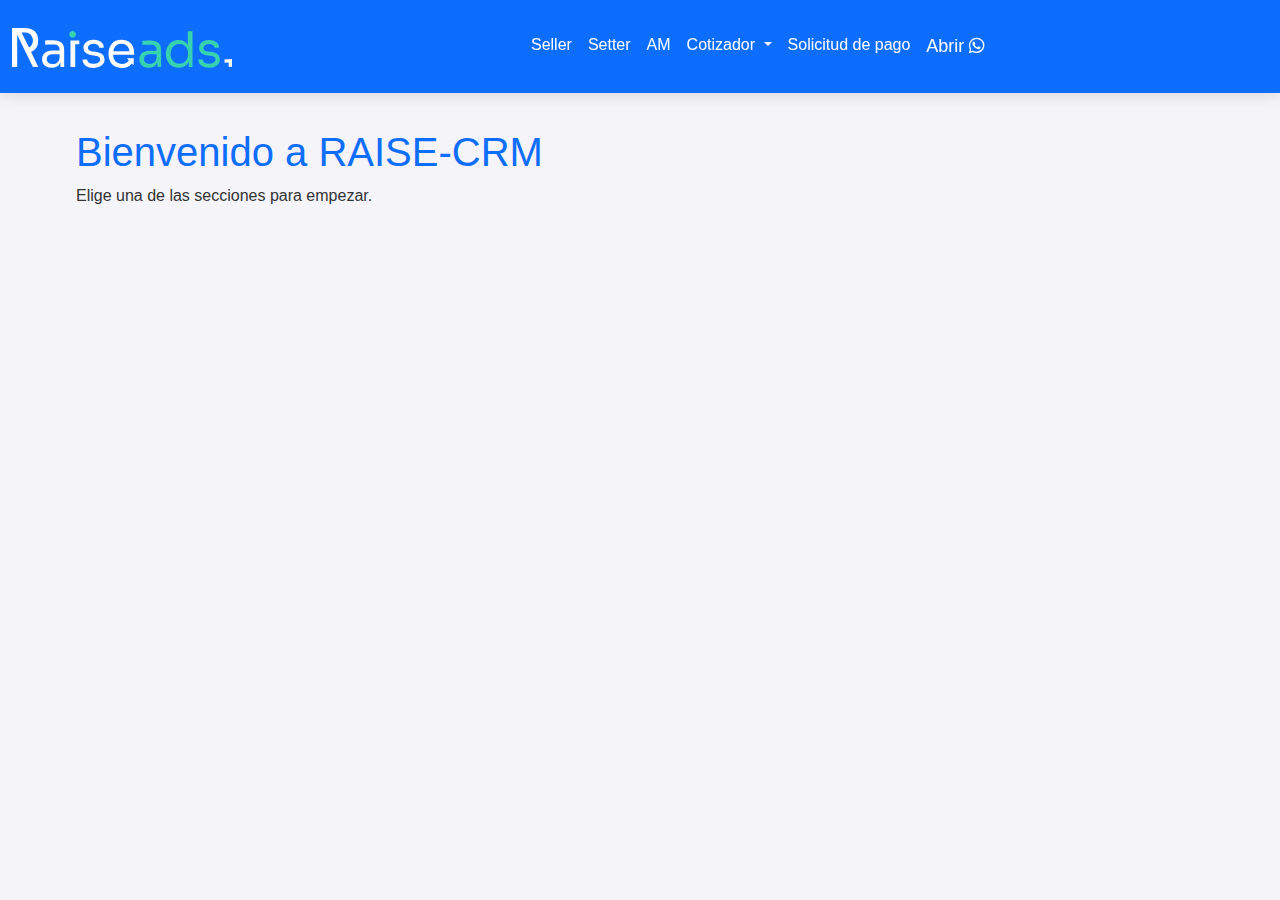
<file: index.html>
<!DOCTYPE html>
<html lang="en">
<head>
    <meta charset="UTF-8">
    <meta name="viewport" content="width=device-width, initial-scale=1.0">
    <title>RAISE-CRM - Inicio</title>
    <!-- Bootstrap CSS -->
    <link href="https://cdn.jsdelivr.net/npm/bootstrap@5.3.0/dist/css/bootstrap.min.css" rel="stylesheet">
    <!-- Custom CSS -->
    <link rel="stylesheet" href="css/styles.css">
    <!-- Font Awesome para íconos -->
<link rel="stylesheet" href="https://cdnjs.cloudflare.com/ajax/libs/font-awesome/6.0.0-beta3/css/all.min.css">

</head>
<body>
    <!-- Navbar -->
    <nav class="navbar navbar-expand-lg custom-navbar">
        <div class="container-fluid">
            <a class="navbar-brand" href="index.html">
                <img src="img/logo-raise-blanco.svg" alt="Logo" style="height: 40px;">
            </a>
            <button class="navbar-toggler" type="button" data-bs-toggle="collapse" data-bs-target="#navbarNav" aria-controls="navbarNav" aria-expanded="false" aria-label="Toggle navigation">
                <span class="navbar-toggler-icon"></span>
            </button>
            <div class="collapse navbar-collapse justify-content-center" id="navbarNav">
                <ul class="navbar-nav mx-auto">
                    <li class="nav-item">
                        <a class="nav-link" href="./seller-oline.html">Seller</a>
                    </li>
                    <li class="nav-item">
                        <a class="nav-link" href="setter.html">Setter</a>
                    </li>
                    <li class="nav-item">
                        <a class="nav-link" href="am.html">AM</a>
                    </li>
                    <li class="nav-item dropdown">
                        <a class="nav-link dropdown-toggle" href="#" id="navbarDropdown" role="button" data-bs-toggle="dropdown"
                            aria-expanded="false">
                            Cotizador
                        </a>
                        <ul class="dropdown-menu" aria-labelledby="navbarDropdown">
                            <li><a class="dropdown-item" href="cotizador-usd.html" target="_blank">Cotizador USD</a></li>
                            <li><a class="dropdown-item" href="cotizador-ars.html" target="_blank">Cotizador ARS</a></li>
                        </ul>
                    </li>
                    <li class="nav-item">
                        <a class="nav-link" href="https://docs.google.com/forms/d/e/1FAIpQLSczsDMCGzuBl6PhXysFM8Az-kLLvS1WmD-c1BkqGYBFFDIl_w/viewform" target="_blank">Solicitud de pago</a>
                    </li>
                    <li class="nav-item">
                        <a class="nav-link whatsapp-link" href="https://web.whatsapp.com" target="_blank">
                            Abrir <i class="fab fa-whatsapp"></i>
                        </a>
                    </li>
                </ul>
            </div>
        </div>
    </nav>

    <!-- Contenido Principal -->
    <div class="container mt-5">
        <h1>Bienvenido a RAISE-CRM</h1>
        <p>Elige una de las secciones para empezar.</p>
    </div>

    <!-- Bootstrap JS (incluye Popper.js para tooltips, etc.) -->
    <script src="https://cdn.jsdelivr.net/npm/bootstrap@5.3.0/dist/js/bootstrap.bundle.min.js"></script>
    <!-- Custom JS -->
   
</body>
</html>
</file>
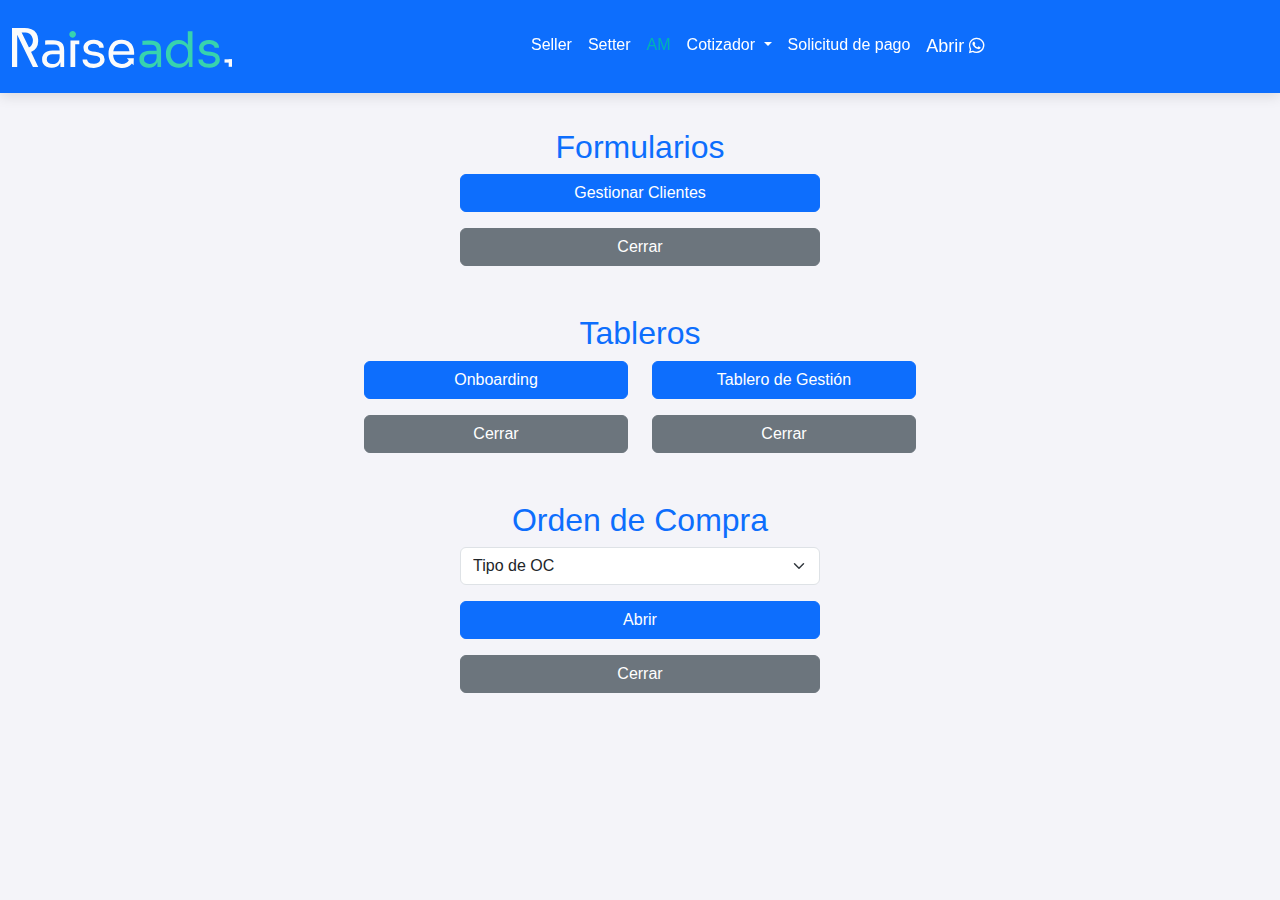
<file: am.html>
<!DOCTYPE html>
<html lang="en">

<head>
    <meta charset="UTF-8">
    <meta name="viewport" content="width=device-width, initial-scale=1.0">
    <title>RAISE-CRM - AM</title>
    <!-- Bootstrap CSS -->
    <link href="https://cdn.jsdelivr.net/npm/bootstrap@5.3.0/dist/css/bootstrap.min.css" rel="stylesheet">
    <!-- Custom CSS -->
    <link rel="stylesheet" href="css/styles.css">
    <!-- Font Awesome para íconos -->
    <link rel="stylesheet" href="https://cdnjs.cloudflare.com/ajax/libs/font-awesome/6.0.0-beta3/css/all.min.css">
</head>

<body>
    <!-- Navbar -->
    <nav class="navbar navbar-expand-lg custom-navbar">
        <div class="container-fluid">
            <a class="navbar-brand" href="index.html">
                <img src="img/logo-raise-blanco.svg" alt="Logo" style="height: 40px;">
            </a>
            <button class="navbar-toggler" type="button" data-bs-toggle="collapse" data-bs-target="#navbarNav"
                aria-controls="navbarNav" aria-expanded="false" aria-label="Toggle navigation">
                <span class="navbar-toggler-icon"></span>
            </button>
            <div class="collapse navbar-collapse justify-content-center" id="navbarNav">
                <ul class="navbar-nav mx-auto">
                    <li class="nav-item">
                        <a class="nav-link" href="seller-oline.html">Seller</a>
                    </li>
                    <li class="nav-item">
                        <a class="nav-link" href="setter.html">Setter</a>
                    </li>
                    <li class="nav-item">
                        <a class="nav-link active" href="am.html">AM</a>
                    </li>
                    <li class="nav-item dropdown">
                        <a class="nav-link dropdown-toggle" href="#" id="navbarDropdown" role="button" data-bs-toggle="dropdown"
                            aria-expanded="false">
                            Cotizador
                        </a>
                        <ul class="dropdown-menu" aria-labelledby="navbarDropdown">
                            <li><a class="dropdown-item" href="cotizador-usd.html" target="_blank">Cotizador USD</a></li>
                            <li><a class="dropdown-item" href="cotizador-ars.html" target="_blank">Cotizador ARS</a></li>
                        </ul>
                    </li>
                    <li class="nav-item">
                        <a class="nav-link" href="https://docs.google.com/forms/d/e/1FAIpQLSczsDMCGzuBl6PhXysFM8Az-kLLvS1WmD-c1BkqGYBFFDIl_w/viewform" target="_blank">Solicitud de pago</a>
                    </li>
                    <li class="nav-item">
                        <a class="nav-link whatsapp-link" href="https://web.whatsapp.com" target="_blank">
                            Abrir <i class="fab fa-whatsapp"></i>
                        </a>
                    </li>
                </ul>
            </div>
        </div>
    </nav>

    <!-- Formulario Section -->
    <section class="container my-5">
        <h2 class="text-center">Formularios</h2>
        <div class="row justify-content-center">
            <div class="col-md-4">
                <button id="manageLeadBtn" class="btn btn-primary w-100 mb-3">Gestionar Clientes</button>
                <button id="closeFormBtn" class="btn btn-secondary w-100">Cerrar</button>
            </div>
        </div>
        <div id="formContainer" class="mt-4" style="display: none;">
            <iframe id="formIframe" style="width: 100%; height: 600px; border: none;"></iframe>
        </div>
    </section>

    <!-- Tableros Section -->
    <section class="container my-5">
        <h2 class="text-center">Tableros</h2>
        <div class="row justify-content-center">
            <div class="col-md-3">
                <button id="interestedDashboardBtn" class="btn btn-primary w-100 mb-3">Onboarding</button>
                <button id="closeInterestedBtn" class="btn btn-secondary w-100">Cerrar</button>
            </div>
            <div class="col-md-3">
                <button id="managementDashboardBtn" class="btn btn-primary w-100 mb-3">Tablero de Gestión</button>
                <button id="closeManagementBtn" class="btn btn-secondary w-100">Cerrar</button>
            </div>
        </div>
        <div id="sheetContainer" class="mt-4" style="display: none;">
            <iframe id="sheetIframe" style="width: 100%; height: 600px; border: none;"></iframe>
        </div>
    </section>

<!-- Nueva Sección Orden de Compra (con desplegable) -->
<section class="container my-5">
    <h2 class="text-center">Orden de Compra</h2>
    <div class="row justify-content-center">
        <div class="col-md-4">
            <!-- Desplegable para seleccionar Tipo de OC -->
            <select id="orderTypeSelect" class="form-select w-100 mb-3">
                <option value="Tipo de OC" disabled selected>Tipo de OC</option>
                <option value="OC Publicidad">OC Publicidad</option>
                <option value="OC Ss Web">OC Ss Web</option>
            </select>
            <!-- Botón de Confirmación para abrir el formulario -->
            <button id="openOrderBtn" class="btn btn-primary w-100 mb-3">Abrir</button>
            <button id="closeOrderPurchaseBtn" class="btn btn-secondary w-100">Cerrar</button>
        </div>
    </div>
    <div id="newOrderContainer" class="mt-4" style="display: none;">
        <iframe id="newOrderIframe" style="width: 100%; height: 600px; border: none;"></iframe>
    </div>
</section>


    <!-- Bootstrap JS -->
    <script src="https://cdn.jsdelivr.net/npm/bootstrap@5.3.0/dist/js/bootstrap.bundle.min.js"></script>
    <!-- Custom JS -->
    <script src="js/am.js"></script>
</body>

</html>
</file>
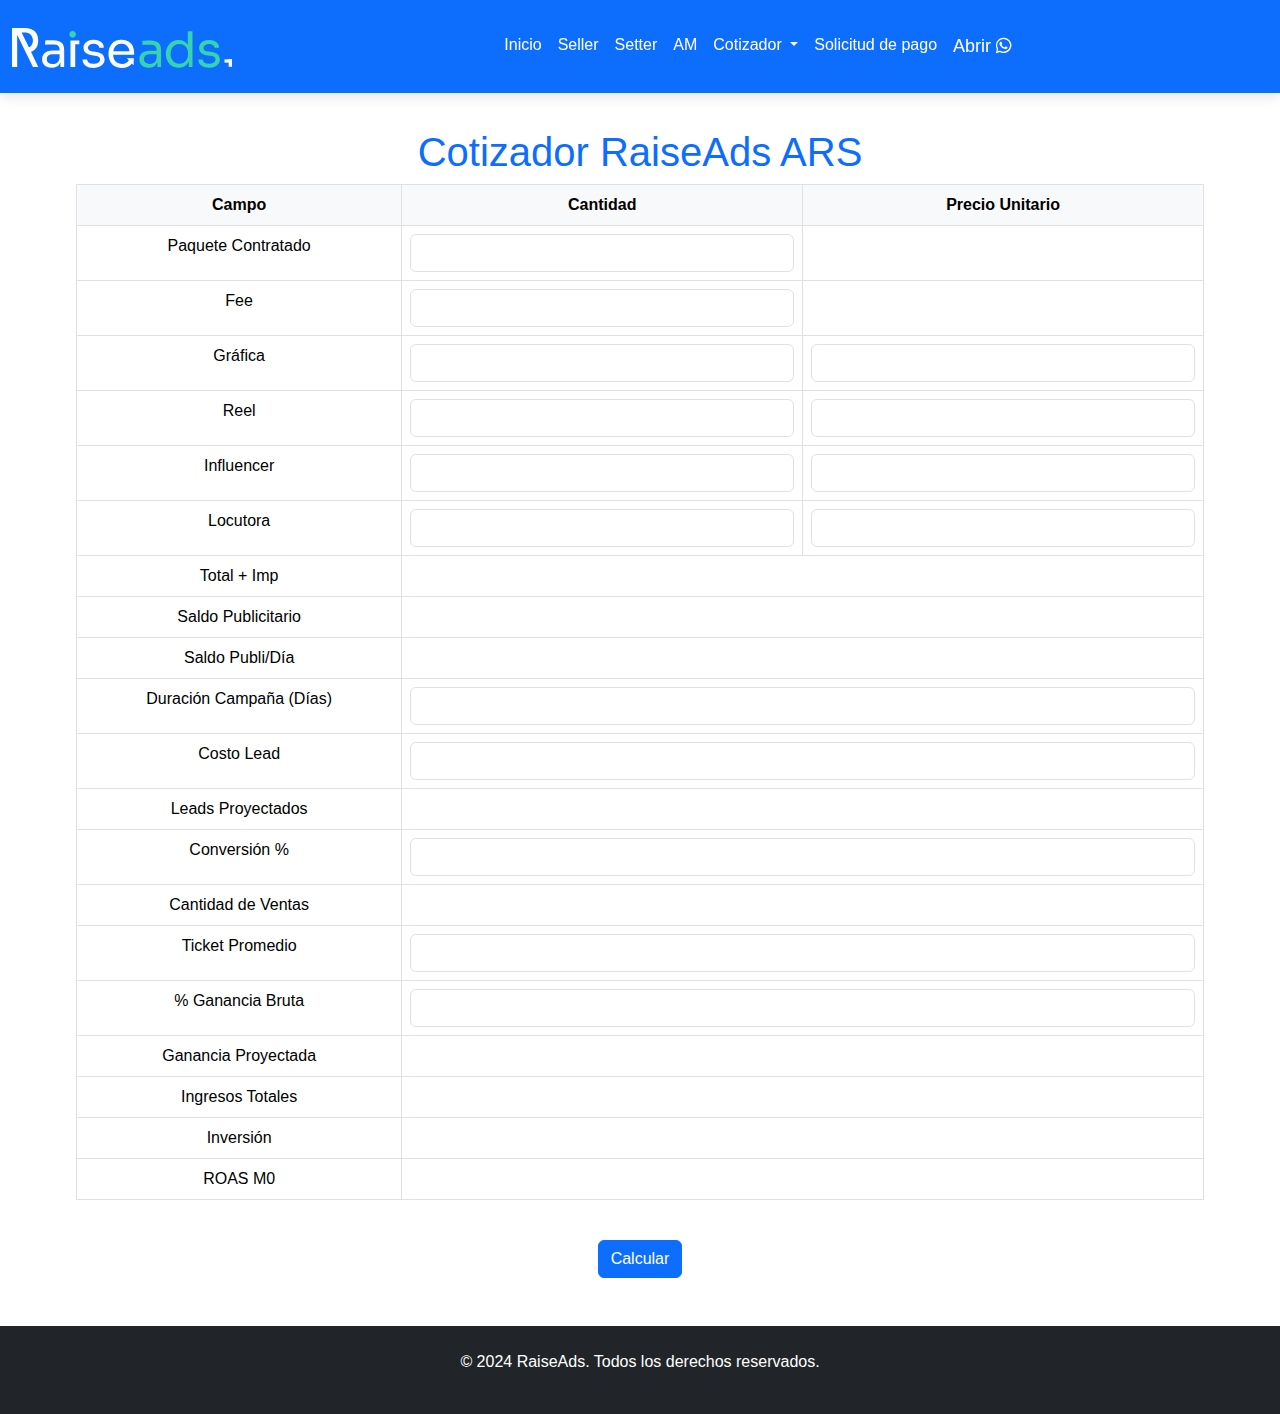
<file: cotizador-ars.html>
<!DOCTYPE html>
<html lang="en">

<head>
    <meta charset="UTF-8">
    <meta name="viewport" content="width=device-width, initial-scale=1.0">
    <title>RAISE-CRM - AM</title>
    <!-- Bootstrap CSS -->
    <link href="https://cdn.jsdelivr.net/npm/bootstrap@5.3.0/dist/css/bootstrap.min.css" rel="stylesheet">
    <!-- Custom CSS -->
    <link rel="stylesheet" href="css/styles.css">
    <!-- Font Awesome para íconos -->
    <link rel="stylesheet" href="https://cdnjs.cloudflare.com/ajax/libs/font-awesome/6.0.0-beta3/css/all.min.css">
</head>

<body>
<!-- Navbar -->
<nav class="navbar navbar-expand-lg custom-navbar">
    <div class="container-fluid">
        <a class="navbar-brand" href="index.html">
            <img src="img/logo-raise-blanco.svg" alt="Logo" style="height: 40px;">
        </a>
        <button class="navbar-toggler" type="button" data-bs-toggle="collapse" data-bs-target="#navbarNav"
            aria-controls="navbarNav" aria-expanded="false" aria-label="Toggle navigation">
            <span class="navbar-toggler-icon"></span>
        </button>
        <div class="collapse navbar-collapse justify-content-center" id="navbarNav">
            <ul class="navbar-nav mx-auto">
                <li class="nav-item">
                    <a class="nav-link" href="index.html">Inicio</a>
                </li>
                <li class="nav-item">
                    <a class="nav-link" href="seller-online.html">Seller</a>
                </li>
                <li class="nav-item">
                    <a class="nav-link" href="setter.html">Setter</a>
                </li>
                <li class="nav-item">
                    <a class="nav-link" href="am.html">AM</a>
                </li>
                <li class="nav-item dropdown">
                    <a class="nav-link dropdown-toggle" href="#" id="navbarDropdown" role="button"
                        data-bs-toggle="dropdown" aria-expanded="false">
                        Cotizador
                    </a>
                    <ul class="dropdown-menu" aria-labelledby="navbarDropdown">
                        <li><a class="dropdown-item" href="cotizador-usd.html">Cotizador USD</a></li>
                        <li><a class="dropdown-item" href="cotizador-ars.html">Cotizador ARS</a></li>
                    </ul>
                </li>
                <li class="nav-item">
                    <a class="nav-link" href="https://docs.google.com/forms/d/e/1FAIpQLSczsDMCGzuBl6PhXysFM8Az-kLLvS1WmD-c1BkqGYBFFDIl_w/viewform" target="_blank">
                        Solicitud de pago
                    </a>
                </li>
                <li class="nav-item">
                    <a class="nav-link whatsapp-link" href="https://web.whatsapp.com" target="_blank">
                        Abrir <i class="fab fa-whatsapp"></i>
                    </a>
                </li>
            </ul>
        </div>
    </div>
</nav>

    <!-- Sección Cotizador -->
    <section id="cotizador" class="py-5">
        <div class="container text-center">
            <h1>Cotizador RaiseAds ARS</h1>
            <div class="row">
                <!-- Columna RaiseAds -->
                <div class="col-md-12">
           
                    <table class="table table-bordered">
                        <thead>
                            <tr>
                                <th>Campo</th>
                                <th>Cantidad</th>
                                <th>Precio Unitario</th>
                            </tr>
                        </thead>
                        <tbody>
                            <!-- Campos de RaiseAds -->
                            <tr>
                                <td>Paquete Contratado</td>
                                <td><input type="number" id="paquete-contratado" class="form-control"></td>
                            </tr>
                            <tr>
                                <td>Fee</td>
                                <td><input type="number" id="fee" class="form-control"></td>
                            </tr>
                            <tr>
                                <td>Gráfica</td>
                                <td><input type="number" id="cantidad-grafica" class="form-control"></td>
                                <td><input type="number" id="precio-unitario-grafica" class="form-control"></td>
                                <td id="monto-grafica" style="display: none;"></td>
                            </tr>
                            <tr>
                                <td>Reel</td>
                                <td><input type="number" id="cantidad-reel" class="form-control"></td>
                                <td><input type="number" id="precio-unitario-reel" class="form-control"></td>
                                <td id="monto-reel" style="display: none;"></td>
                            </tr>
                            <tr>
                                <td>Influencer</td>
                                <td><input type="number" id="cantidad-influencer" class="form-control"></td>
                                <td><input type="number" id="precio-unitario-influencer" class="form-control"></td>
                                <td id="monto-influencer" style="display: none;"></td>
                            </tr>
                            <tr>
                                <td>Locutora</td>
                                <td><input type="number" id="cantidad-locutora" class="form-control"></td>
                                <td><input type="number" id="precio-unitario-locutora" class="form-control"></td>
                                <td id="monto-locutora" style="display: none;"></td>
                            </tr>

                            <tr>
                                <td>Total + Imp</td>
                                <td colspan="2" id="total-mas-impuestos"></td>
                            </tr>

                            <tr style="display: none;">
                                <td>Cálculo Fórmula</td>
                                <td colspan="3" id="calculo-formula"></td>
                            </tr>

                            <tr style="display: none;">
                                <td>Saldo Publicitario ARS</td>
                                <td colspan="3" id="saldo-publicitario-ars"></td>
                            </tr>

                            <!-- Se eliminó la fila de Cotización USD -->
                            <tr>
                                <td>Saldo Publicitario</td>
                                <td colspan="3" id="saldo-publicitario"></td>
                            </tr>

                            <tr>
                                <td>Saldo Publi/Día</td>
                                <td colspan="3" id="saldo-publi-dia"></td>
                            </tr>

                            <tr>
                                <td>Duración Campaña (Días)</td>
                                <td colspan="3">
                                    <input type="number" id="duracion-campania-raiseads" class="form-control">
                                </td>
                            </tr>

                            <tr>
                                <td>Costo Lead</td>
                                <td colspan="3">
                                    <input type="number" id="costo-lead-raiseads" class="form-control">
                                </td>
                            </tr>
                            <tr>
                                <td>Leads Proyectados</td>
                                <td colspan="3" id="leads-proyectados-raiseads"></td>
                            </tr>
                            <tr>
                                <td>Conversión %</td>
                                <td colspan="3">
                                    <input type="number" id="conversion-raiseads" class="form-control">
                                </td>
                            </tr>
                            <tr>
                                <td>Cantidad de Ventas</td>
                                <td colspan="3" id="cantidad-ventas-raiseads"></td>
                            </tr>
                            <tr>
                                <td>Ticket Promedio</td>
                                <td colspan="3">
                                    <input type="number" id="ticket-promedio-raiseads" class="form-control">
                                </td>
                            </tr>
                            <tr>
                                <td>% Ganancia Bruta</td>
                                <td colspan="3">
                                    <input type="number" id="ganancia-bruta-raiseads" class="form-control">
                                </td>
                            </tr>
                            <tr>
                                <td>Ganancia Proyectada</td>
                                <td colspan="3" id="ganancia-proyectada-raiseads"></td>
                            </tr>
                            <tr>
                                <td>Ingresos Totales</td>
                                <td colspan="3" id="ingresos-totales-raiseads"></td>
                            </tr>
                            <tr>
                                <td>Inversión</td>
                                <td colspan="3" id="inversion-raiseads"></td>
                            </tr>
                            <tr>
                                <td>ROAS M0</td>
                                <td colspan="3" id="roas-m0-raiseads"></td>
                            </tr>
                        </tbody>
                    </table>
                </div>
            </div>

            <button id="calcular-todo" class="btn btn-primary mt-4">Calcular</button>
        </div>
    </section>

    <!-- Footer -->
    <footer class="text-center py-4 bg-dark text-white">
        <p>© 2024 RaiseAds. Todos los derechos reservados.</p>
    </footer>

    <!-- Scripts -->
    <script src="js/cotars.js"></script>
    <script src="https://code.jquery.com/jquery-3.5.1.slim.min.js"></script>
<!-- Scripts -->
<!-- Popper.js y Bootstrap JS deben estar en este orden -->
<script src="https://cdn.jsdelivr.net/npm/@popperjs/core@2.5.4/dist/umd/popper.min.js"></script>
<script src="https://cdn.jsdelivr.net/npm/bootstrap@5.3.0/dist/js/bootstrap.min.js"></script>

</body>

</html>
</file>
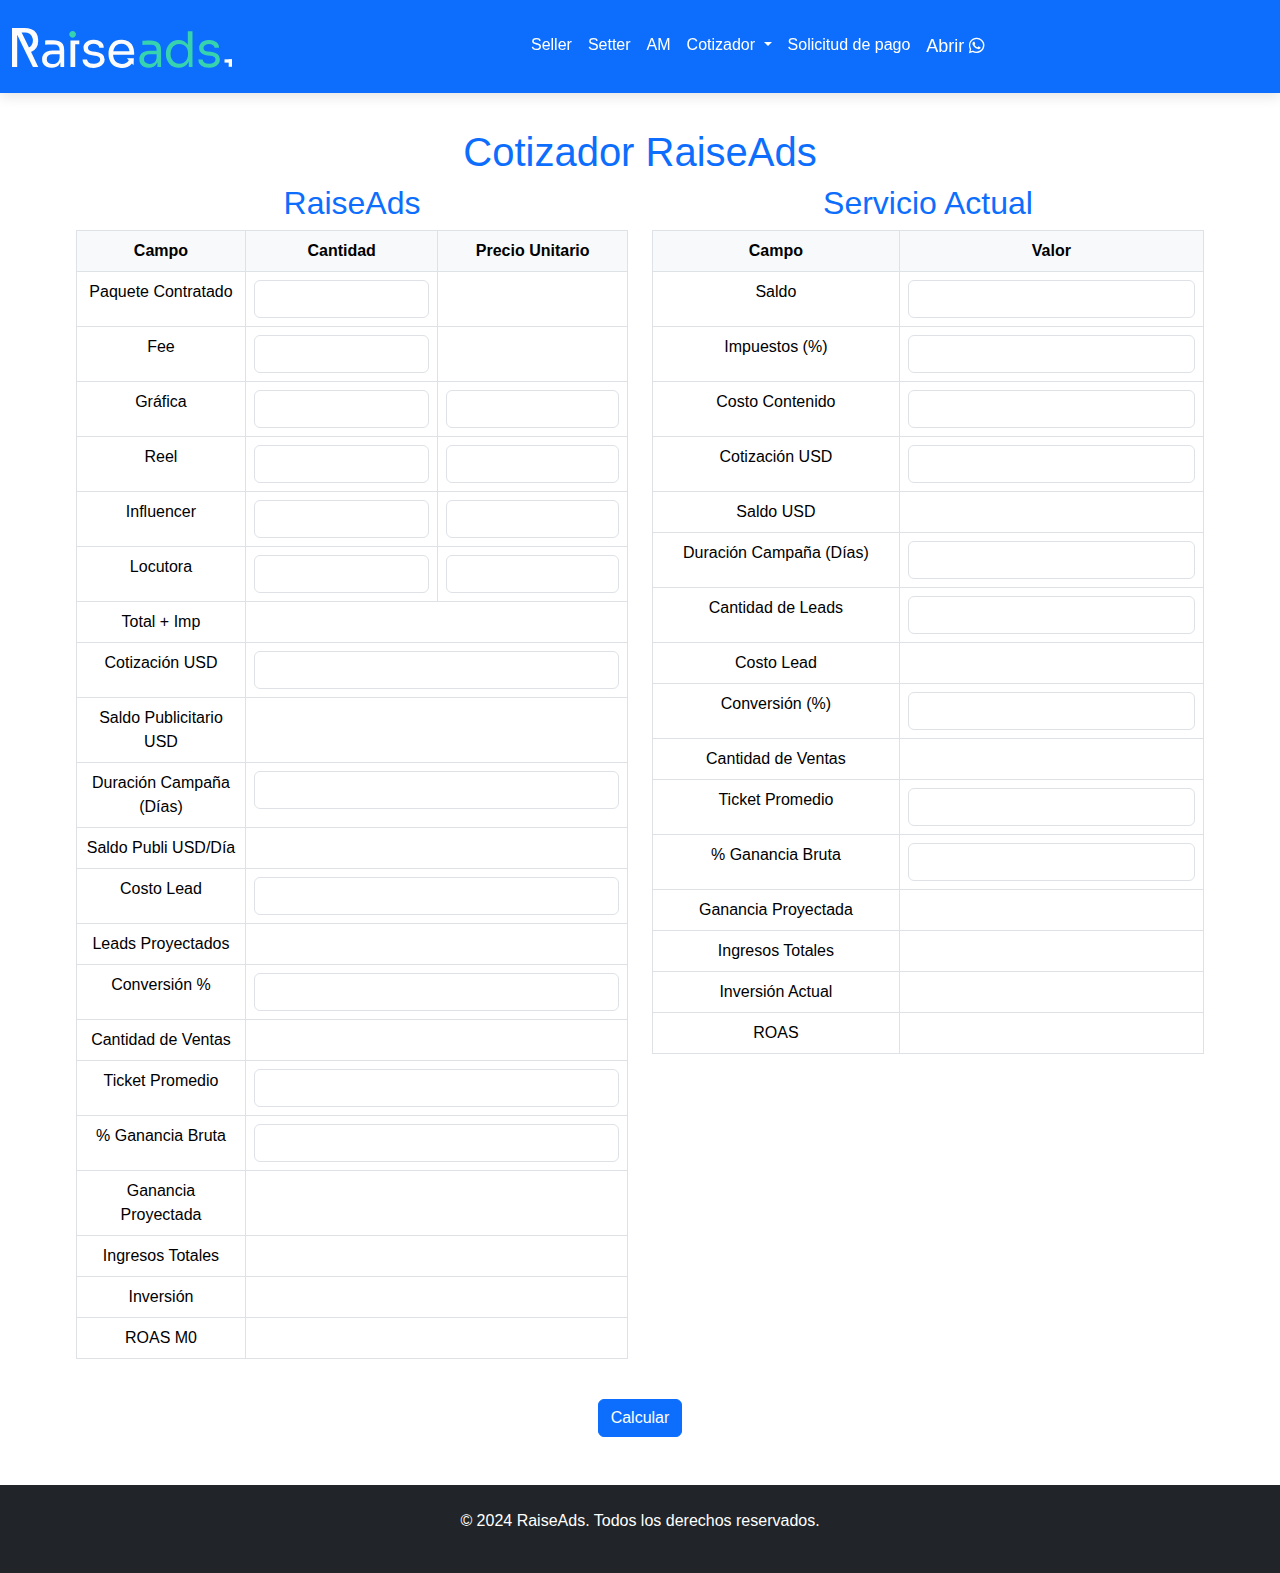
<file: cotizador-usd.html>
<!DOCTYPE html>
<html lang="en">

<head>
    <meta charset="UTF-8">
    <meta name="viewport" content="width=device-width, initial-scale=1.0">
    <title>RAISE-CRM - AM</title>
    <!-- Bootstrap CSS -->
    <link href="https://cdn.jsdelivr.net/npm/bootstrap@5.3.0/dist/css/bootstrap.min.css" rel="stylesheet">
    <!-- Custom CSS -->
    <link rel="stylesheet" href="css/styles.css">
    <!-- Font Awesome para íconos -->
    <link rel="stylesheet" href="https://cdnjs.cloudflare.com/ajax/libs/font-awesome/6.0.0-beta3/css/all.min.css">
</head>

<body>
    <!-- Navbar -->
    <nav class="navbar navbar-expand-lg custom-navbar">
        <div class="container-fluid">
            <a class="navbar-brand" href="index.html">
                <img src="img/logo-raise-blanco.svg" alt="Logo" style="height: 40px;">
            </a>
            <button class="navbar-toggler" type="button" data-bs-toggle="collapse" data-bs-target="#navbarNav"
                aria-controls="navbarNav" aria-expanded="false" aria-label="Toggle navigation">
                <span class="navbar-toggler-icon"></span>
            </button>
            <div class="collapse navbar-collapse justify-content-center" id="navbarNav">
                <ul class="navbar-nav mx-auto">
                    <li class="nav-item">
                        <a class="nav-link" href="seller-oline.html">Seller</a>
                    </li>
                    <li class="nav-item">
                        <a class="nav-link" href="setter.html">Setter</a>
                    </li>
                    <li class="nav-item">
                        <a class="nav-link" href="am.html">AM</a>
                    </li>
                    <li class="nav-item dropdown">
                        <a class="nav-link dropdown-toggle" href="#" id="navbarDropdown" role="button" data-bs-toggle="dropdown"
                            aria-expanded="false">
                            Cotizador
                        </a>
                        <ul class="dropdown-menu" aria-labelledby="navbarDropdown">
                            <li><a class="dropdown-item" href="cotizador-usd.html" target="_blank">Cotizador USD</a></li>
                            <li><a class="dropdown-item" href="cotizador-ars.html" target="_blank">Cotizador ARS</a></li>
                        </ul>
                    </li>
                    <li class="nav-item">
                        <a class="nav-link" href="https://docs.google.com/forms/d/e/1FAIpQLSczsDMCGzuBl6PhXysFM8Az-kLLvS1WmD-c1BkqGYBFFDIl_w/viewform" target="_blank">Solicitud de pago</a>
                    </li>
                    <li class="nav-item">
                        <a class="nav-link whatsapp-link" href="https://web.whatsapp.com" target="_blank">
                            Abrir <i class="fab fa-whatsapp"></i>
                        </a>
                    </li>
                </ul>
            </div>
        </div>
    </nav>


    <!-- Sección Cotizador -->
    <section id="cotizador" class="py-5">
        <div class="container text-center">
            <h1>Cotizador RaiseAds</h1>
            <div class="row">
                <!-- Columna RaiseAds -->
                <div class="col-md-6">
                    <h2>RaiseAds</h2>
                    <table class="table table-bordered">
                        <thead>
                            <tr>
                                <th>Campo</th>
                                <th>Cantidad</th>
                                <th>Precio Unitario</th>
                              
                            </tr>
                        </thead>
                        <tbody>
                            <!-- Campos de RaiseAds -->
                            <tr>
                                <td>Paquete Contratado</td>
                                <td><input type="number" id="paquete-contratado" class="form-control"></td>
                            </tr>
                            <tr>
                                <td>Fee</td>
                                <td><input type="number" id="fee" class="form-control"></td>
                            </tr>
                            <tr>
                                <td>Gráfica</td>
                                <td><input type="number" id="cantidad-grafica" class="form-control"></td>
                                <td><input type="number" id="precio-unitario-grafica" class="form-control"></td>
                                <!-- Ocultar columna Monto -->
                                <td id="monto-grafica" style="display: none;"></td>
                            </tr>
                            <tr>
                                <td>Reel</td>
                                <td><input type="number" id="cantidad-reel" class="form-control"></td>
                                <td><input type="number" id="precio-unitario-reel" class="form-control"></td>
                                <!-- Ocultar columna Monto -->
                                <td id="monto-reel" style="display: none;"></td>
                            </tr>
                            <tr>
                                <td>Influencer</td>
                                <td><input type="number" id="cantidad-influencer" class="form-control"></td>
                                <td><input type="number" id="precio-unitario-influencer" class="form-control"></td>
                                <!-- Ocultar columna Monto -->
                                <td id="monto-influencer" style="display: none;"></td>
                            </tr>
                            <tr>
                                <td>Locutora</td>
                                <td><input type="number" id="cantidad-locutora" class="form-control"></td>
                                <td><input type="number" id="precio-unitario-locutora" class="form-control"></td>
                                <!-- Ocultar columna Monto -->
                                <td id="monto-locutora" style="display: none;"></td>
                            </tr>

                            <!-- La fila de 'Total + Imp' ahora ocupa 2 celdas en 1 <td> -->
                                <tr>
                                    <td>Total + Imp</td>
                                    <!-- Unimos las columnas restantes en una sola celda con colspan="2" -->
                                    <td colspan="2" id="total-mas-impuestos"></td>
                                </tr>

                            <!-- Fila con la fórmula (oculta) -->
                            <tr style="display: none;">
                                <td>Cálculo Fórmula</td>
                                <td colspan="3" id="calculo-formula"></td>
                            </tr>
                            <!-- Campos calculados (ocultos) -->
                            <tr style="display: none;">
                                <td>Saldo Publicitario ARS</td>
                                <td colspan="3" id="saldo-publicitario-ars"></td>
                            </tr>
                            <tr>
                                <td>Cotización USD</td>
                                <td colspan="3">
                                    <input type="number" id="cotizacion-usd-raiseads" class="form-control">
                                </td>
                            </tr>
                            <tr>
                                <td>Saldo Publicitario USD</td>
                                <td colspan="3" id="saldo-publicitario-usd"></td>
                            </tr>
                            <tr>
                                <td>Duración Campaña (Días)</td>
                                <td colspan="3">
                                    <input type="number" id="duracion-campania-raiseads" class="form-control">
                                </td>
                            </tr>
                            <tr>
                                <td>Saldo Publi USD/Día</td>
                                <td colspan="3" id="saldo-publi-usd-dia"></td>
                            </tr>
                            <tr>
                                <td>Costo Lead</td>
                                <td colspan="3">
                                    <input type="number" id="costo-lead-raiseads" class="form-control">
                                </td>
                            </tr>
                            <tr>
                                <td>Leads Proyectados</td>
                                <td colspan="3" id="leads-proyectados-raiseads"></td>
                            </tr>
                            <tr>
                                <td>Conversión %</td>
                                <td colspan="3">
                                    <input type="number" id="conversion-raiseads" class="form-control">
                                </td>
                            </tr>
                            <tr>
                                <td>Cantidad de Ventas</td>
                                <td colspan="3" id="cantidad-ventas-raiseads"></td>
                            </tr>
                            <tr>
                                <td>Ticket Promedio</td>
                                <td colspan="3">
                                    <input type="number" id="ticket-promedio-raiseads" class="form-control">
                                </td>
                            </tr>
                            <tr>
                                <td>% Ganancia Bruta</td>
                                <td colspan="3">
                                    <input type="number" id="ganancia-bruta-raiseads" class="form-control">
                                </td>
                            </tr>
                            <tr>
                                <td>Ganancia Proyectada</td>
                                <td colspan="3" id="ganancia-proyectada-raiseads"></td>
                            </tr>
                            <tr>
                                <td>Ingresos Totales</td>
                                <td colspan="3" id="ingresos-totales-raiseads"></td>
                            </tr>
                            <tr>
                                <td>Inversión</td>
                                <td colspan="3" id="inversion-raiseads"></td>
                            </tr>
                            <tr>
                                <td>ROAS M0</td>
                                <td colspan="3" id="roas-m0-raiseads"></td>
                            </tr>
                        </tbody>
                    </table>
                </div>

                <!-- Columna Servicio Actual -->
                <div class="col-md-6">
                    <h2>Servicio Actual</h2>
                    <table class="table table-bordered">
                        <thead>
                            <tr>
                                <th>Campo</th>
                                <th>Valor</th>
                            </tr>
                        </thead>
                        <tbody>
                            <tr>
                                <td>Saldo</td>
                                <td><input type="number" id="saldo-servicio-actual" class="form-control" readonly></td>
                            </tr>
                            <tr>
                                <td>Impuestos (%)</td>
                                <td><input type="number" id="impuestos-servicio-actual" class="form-control"></td>
                            </tr>
                            <tr>
                                <td>Costo Contenido</td>
                                <td><input type="number" id="costo-contenido-servicio-actual" class="form-control"></td>
                            </tr>
                            <tr>
                                <td>Cotización USD</td>
                                <td>
                                    <input type="number" id="cotizacion-usd-servicio-actual" class="form-control" readonly>
                                </td>
                            </tr>
                            <tr>
                                <td>Saldo USD</td>
                                <td id="saldo-usd-servicio-actual"></td>
                            </tr>
                            <tr>
                                <td>Duración Campaña (Días)</td>
                                <td>
                                    <input type="number" id="duracion-campania-servicio-actual" class="form-control" readonly>
                                </td>
                            </tr>
                            <tr>
                                <td>Cantidad de Leads</td>
                                <td><input type="number" id="cantidad-leads-servicio-actual" class="form-control"></td>
                            </tr>
                            <tr>
                                <td>Costo Lead</td>
                                <td id="costo-lead-servicio-actual"></td>
                            </tr>
                            <tr>
                                <td>Conversión (%)</td>
                                <td>
                                    <input type="number" id="conversion-servicio-actual" class="form-control" readonly>
                                </td>
                            </tr>
                            <tr>
                                <td>Cantidad de Ventas</td>
                                <td id="cantidad-ventas-servicio-actual"></td>
                            </tr>
                            <tr>
                                <td>Ticket Promedio</td>
                                <td>
                                    <input type="number" id="ticket-promedio-servicio-actual" class="form-control" readonly>
                                </td>
                            </tr>
                            <tr>
                                <td>% Ganancia Bruta</td>
                                <td>
                                    <input type="number" id="ganancia-bruta-servicio-actual" class="form-control" readonly>
                                </td>
                            </tr>
                            <tr>
                                <td>Ganancia Proyectada</td>
                                <td id="ganancia-proyectada-servicio-actual"></td>
                            </tr>
                            <tr>
                                <td>Ingresos Totales</td>
                                <td id="ingresos-totales-servicio-actual"></td>
                            </tr>
                            <tr>
                                <td>Inversión Actual</td>
                                <td id="inversion-servicio-actual"></td>
                            </tr>
                            <tr>
                                <td>ROAS</td>
                                <td id="roas-servicio-actual"></td>
                            </tr>
                        </tbody>
                    </table>
                </div>
            </div>

            <!-- Botón para realizar cálculos -->
            <button id="calcular-todo" class="btn btn-primary mt-4">Calcular</button>
        </div>
    </section>

    <!-- Footer -->
    <footer class="text-center py-4 bg-dark text-white">
        <p>© 2024 RaiseAds. Todos los derechos reservados.</p>
    </footer>

    <!-- Scripts -->
    <script src="js/cotUsd.js"></script>
    <script src="https://code.jquery.com/jquery-3.5.1.slim.min.js"></script>
<!-- Scripts -->
<!-- Popper.js y Bootstrap JS deben estar en este orden -->
<script src="https://cdn.jsdelivr.net/npm/@popperjs/core@2.5.4/dist/umd/popper.min.js"></script>
<script src="https://cdn.jsdelivr.net/npm/bootstrap@5.3.0/dist/js/bootstrap.min.js"></script>

</body>

</html>
</file>
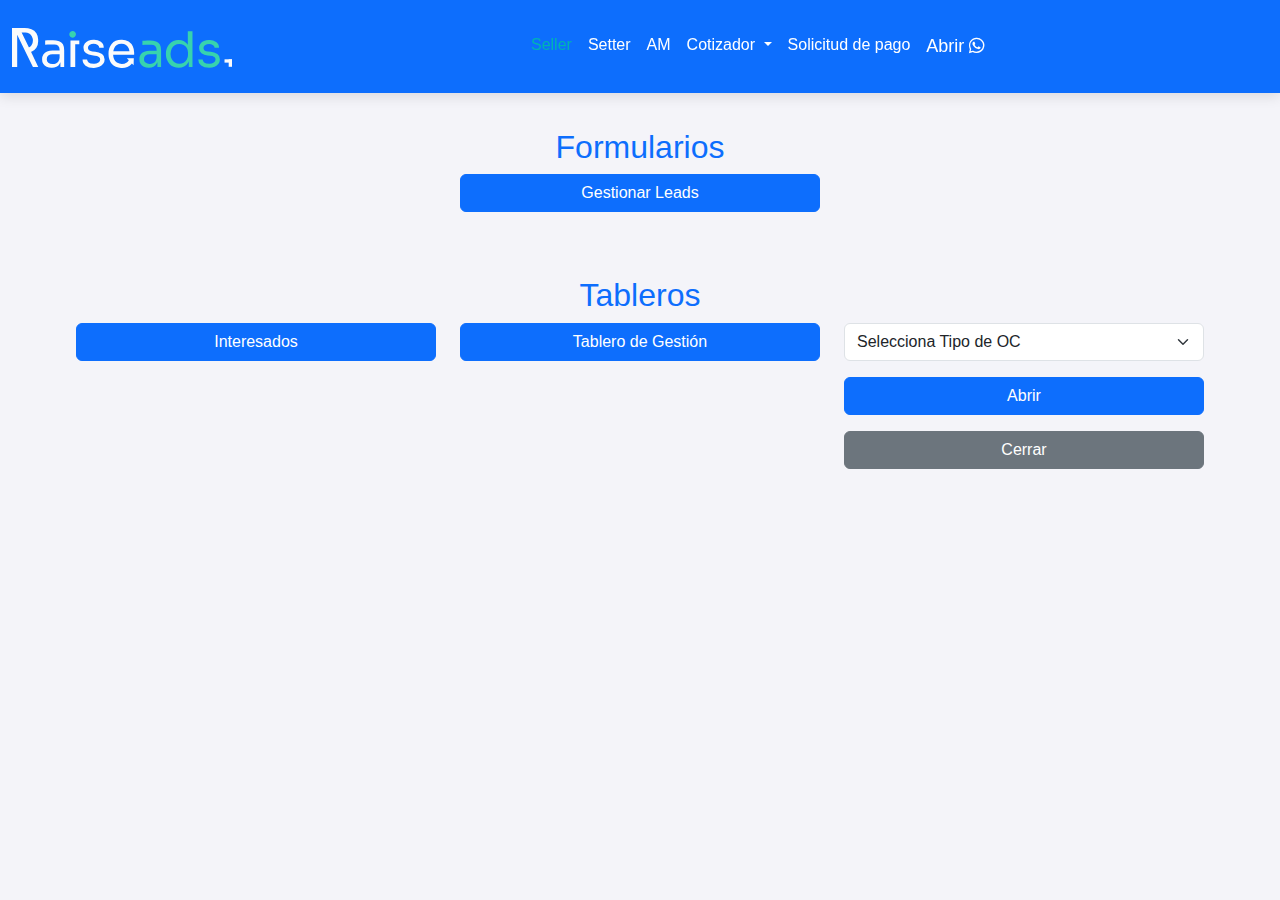
<file: seller-oline.html>
<!DOCTYPE html>
<html lang="en">
<head>
    <meta charset="UTF-8">
    <meta name="viewport" content="width=device-width, initial-scale=1.0">
    <title>RAISE-CRM - Seller Online</title>
    <!-- Bootstrap CSS -->
    <link href="https://cdn.jsdelivr.net/npm/bootstrap@5.3.0/dist/css/bootstrap.min.css" rel="stylesheet">
    <!-- Custom CSS -->
    <link rel="stylesheet" href="css/styles.css">
    <!-- Font Awesome para íconos -->
    <link rel="stylesheet" href="https://cdnjs.cloudflare.com/ajax/libs/font-awesome/6.0.0-beta3/css/all.min.css">
</head>
<body>
    <!-- Navbar -->
    <nav class="navbar navbar-expand-lg custom-navbar">
        <div class="container-fluid">
            <a class="navbar-brand" href="index.html">
                <img src="img/logo-raise-blanco.svg" alt="Logo" style="height: 40px;">
            </a>
            <button class="navbar-toggler" type="button" data-bs-toggle="collapse" data-bs-target="#navbarNav" aria-controls="navbarNav" aria-expanded="false" aria-label="Toggle navigation">
                <span class="navbar-toggler-icon"></span>
            </button>
            <div class="collapse navbar-collapse justify-content-center" id="navbarNav">
                <ul class="navbar-nav mx-auto">
                    <li class="nav-item">
                        <a class="nav-link active" href="seller-oline.html">Seller</a>
                    </li>
                    <li class="nav-item">
                        <a class="nav-link" href="setter.html">Setter</a>
                    </li>
                    <li class="nav-item">
                        <a class="nav-link" href="am.html">AM</a>
                    </li>
                    <li class="nav-item dropdown">
                        <a class="nav-link dropdown-toggle" href="#" id="navbarDropdown" role="button" data-bs-toggle="dropdown"
                            aria-expanded="false">
                            Cotizador
                        </a>
                        <ul class="dropdown-menu" aria-labelledby="navbarDropdown">
                            <li><a class="dropdown-item" href="cotizador-usd.html" target="_blank">Cotizador USD</a></li>
                            <li><a class="dropdown-item" href="cotizador-ars.html" target="_blank">Cotizador ARS</a></li>
                        </ul>
                    </li>
                    <li class="nav-item">
                        <a class="nav-link" href="https://docs.google.com/forms/d/e/1FAIpQLSczsDMCGzuBl6PhXysFM8Az-kLLvS1WmD-c1BkqGYBFFDIl_w/viewform" target="_blank">Solicitud de pago</a>
                    </li>
                    <li class="nav-item">
                        <a class="nav-link whatsapp-link" href="https://web.whatsapp.com" target="_blank">
                            Abrir <i class="fab fa-whatsapp"></i>
                        </a>
                    </li>
                </ul>
            </div>
        </div>
    </nav>

    <!-- Formulario Section -->
    <section class="container my-5">
        <h2 class="text-center">Formularios</h2>
        <div class="row justify-content-center">
            <div class="col-md-4">
                <button id="manageLeadBtn" class="btn btn-primary w-100 mb-3">Gestionar Leads</button>
            </div>
        </div>
        <!-- Contenedor para mostrar los formularios -->
        <div id="formContainer" class="mt-4" style="display: none;">
            <!-- Iframe para incrustar los formularios -->
            <iframe id="formIframe" style="width: 100%; height: 600px; border: none;"></iframe>
        </div>
    </section>

    <!-- Tableros Section -->
    <section class="container my-5">
        <h2 class="text-center">Tableros</h2>
        <div class="row justify-content-center">
            <div class="col-md-4">
                <button id="interestedDashboardBtn" class="btn btn-primary w-100 mb-3">Interesados</button>
            </div>
            <div class="col-md-4">
                <button id="managementDashboardBtn" class="btn btn-primary w-100 mb-3">Tablero de Gestión</button>
            </div>
            <div class="col-md-4">
                <!-- Desplegable para seleccionar el tipo de Orden de Compra -->
                <select id="orderTypeSelect" class="form-select w-100 mb-3">
                    <option value="" disabled selected>Selecciona Tipo de OC</option>
                    <option value="OC Publicidad">OC Publicidad</option>
                    <option value="OC Ss Web">OC Ss Web</option>
                </select>
                <!-- Botón para abrir el formulario de la orden de compra -->
                <button id="openOrderBtn" class="btn btn-primary w-100 mb-3">Abrir</button>
                <button id="closeOrderPurchaseBtn" class="btn btn-secondary w-100">Cerrar</button>
            </div>
        </div>
        <!-- Contenedor para mostrar los Google Sheets y formularios en la sección de Tableros -->
        <div id="sheetContainer" class="mt-4" style="display: none;">
            <!-- Iframe para incrustar los Google Sheets o formularios -->
            <iframe id="sheetIframe" style="width: 100%; height: 600px; border: none;"></iframe>
        </div>
    </section>

    <!-- Nueva Sección para mostrar la Orden de Compra -->
    <div id="orderFormSection" class="mt-4" style="display: none;">
        <h3 class="text-center">Formulario de Orden de Compra</h3>
        <iframe id="orderIframe" style="width: 100%; height: 600px; border: none;"></iframe>
    </div>

    <!-- Bootstrap JS (incluye Popper.js para tooltips, etc.) -->
    <script src="https://cdn.jsdelivr.net/npm/bootstrap@5.3.0/dist/js/bootstrap.bundle.min.js"></script>
    <!-- Custom JS para la página Seller Online -->
    <script src="js/seller-online.js"></script>
</body>
</html>
</file>
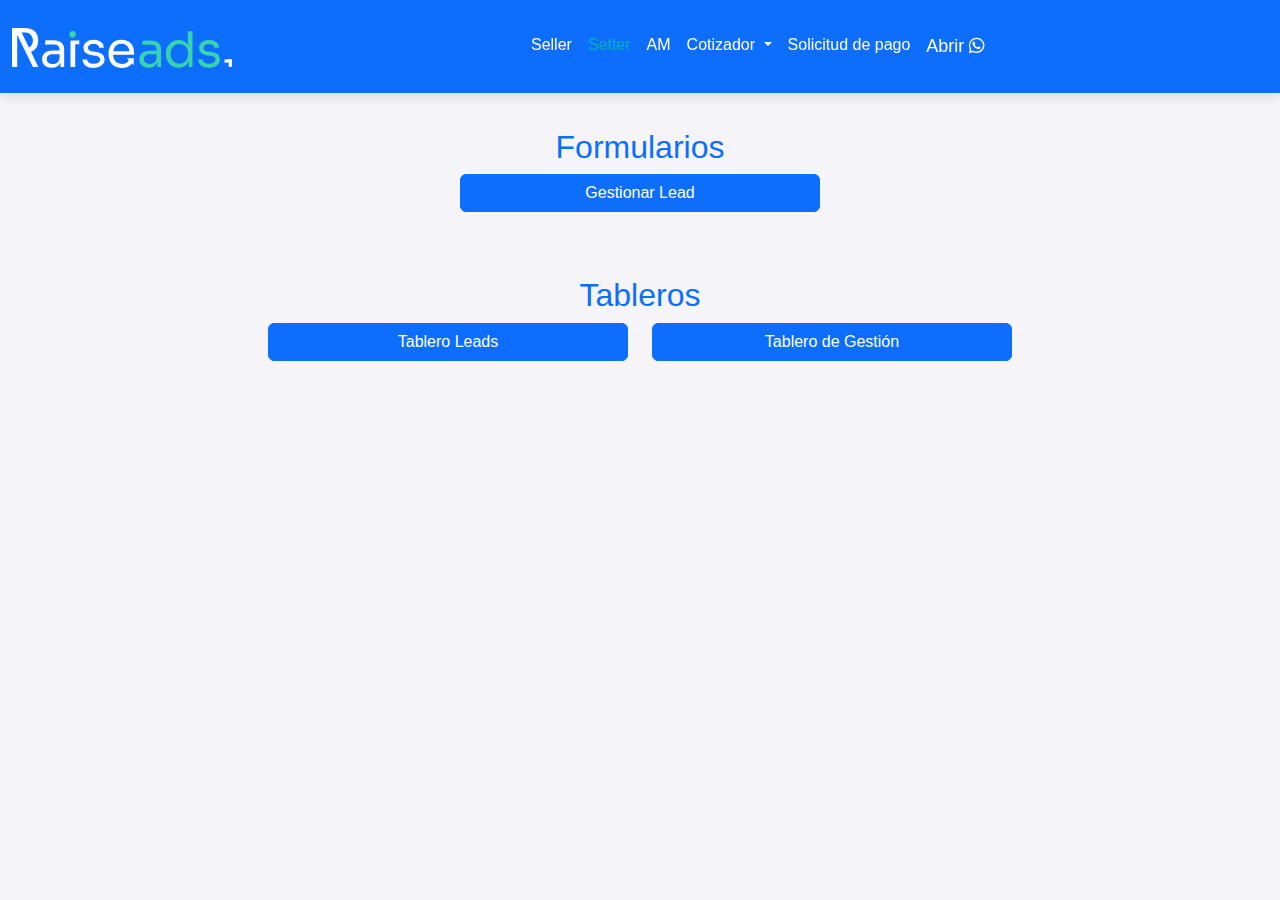
<file: setter.html>
<!DOCTYPE html>
<html lang="en">
<head>
    <meta charset="UTF-8">
    <meta name="viewport" content="width=device-width, initial-scale=1.0">
    <title>RAISE-CRM - Setter</title>
    <!-- Bootstrap CSS -->
    <link href="https://cdn.jsdelivr.net/npm/bootstrap@5.3.0/dist/css/bootstrap.min.css" rel="stylesheet">
    <!-- Custom CSS -->
    <link rel="stylesheet" href="css/styles.css">
        <!-- Font Awesome para íconos -->
<link rel="stylesheet" href="https://cdnjs.cloudflare.com/ajax/libs/font-awesome/6.0.0-beta3/css/all.min.css">
</head>
<body>
    <!-- Navbar -->
    <nav class="navbar navbar-expand-lg custom-navbar">
        <div class="container-fluid">
            <a class="navbar-brand" href="index.html">
                <img src="img/logo-raise-blanco.svg" alt="Logo" style="height: 40px;">
            </a>
            <button class="navbar-toggler" type="button" data-bs-toggle="collapse" data-bs-target="#navbarNav" aria-controls="navbarNav" aria-expanded="false" aria-label="Toggle navigation">
                <span class="navbar-toggler-icon"></span>
            </button>
            <div class="collapse navbar-collapse justify-content-center" id="navbarNav">
                <ul class="navbar-nav mx-auto">
                    <li class="nav-item">
                        <a class="nav-link" href="./seller-oline.html">Seller</a>
                    </li>
                    <li class="nav-item">
                        <a class="nav-link active" href="setter.html">Setter</a>
                    </li>
                    <li class="nav-item">
                        <a class="nav-link" href="am.html">AM</a>
                    </li>
                    <li class="nav-item dropdown">
                        <a class="nav-link dropdown-toggle" href="#" id="navbarDropdown" role="button" data-bs-toggle="dropdown"
                            aria-expanded="false">
                            Cotizador
                        </a>
                        <ul class="dropdown-menu" aria-labelledby="navbarDropdown">
                            <li><a class="dropdown-item" href="cotizador-usd.html" target="_blank">Cotizador USD</a></li>
                            <li><a class="dropdown-item" href="cotizador-ars.html" target="_blank">Cotizador ARS</a></li>
                        </ul>
                    </li>
                    <li class="nav-item">
                        <a class="nav-link" href="https://docs.google.com/forms/d/e/1FAIpQLSczsDMCGzuBl6PhXysFM8Az-kLLvS1WmD-c1BkqGYBFFDIl_w/viewform" target="_blank">Solicitud de pago</a>
                    </li>
                    <li class="nav-item">
                        <a class="nav-link whatsapp-link" href="https://web.whatsapp.com" target="_blank">
                            Abrir <i class="fab fa-whatsapp"></i>
                        </a>
                    </li>
                </ul>
            </div>
        </div>
    </nav>

    <!-- Formulario Section -->
    <section class="container my-5">
        <h2 class="text-center">Formularios</h2>
        <div class="row justify-content-center">
            <div class="col-md-4">
                <button id="manageLeadBtn" class="btn btn-primary w-100 mb-3">Gestionar Lead</button>
            </div>
        </div>
        <!-- Contenedor para mostrar el formulario -->
        <div id="formContainer" class="mt-4" style="display: none;">
            <!-- Iframe para incrustar el formulario -->
            <iframe id="formIframe" style="width: 100%; height: 600px; border: none;"></iframe>
        </div>
    </section>

    <!-- Tableros Section -->
    <section class="container my-5">
        <h2 class="text-center">Tableros</h2>
        <div class="row justify-content-center">
            <div class="col-md-4">
                <button id="leadsDashboardBtn" class="btn btn-primary w-100 mb-3">Tablero Leads</button>
            </div>
            <div class="col-md-4">
                <button id="managementDashboardBtn" class="btn btn-primary w-100 mb-3">Tablero de Gestión</button>
            </div>
        </div>
        <!-- Contenedor para mostrar los Google Sheets -->
        <div id="sheetContainer" class="mt-4" style="display: none;">
            <!-- Iframe para incrustar los Google Sheets -->
            <iframe id="sheetIframe" style="width: 100%; height: 600px; border: none;"></iframe>
        </div>
    </section>

    <!-- Bootstrap JS (incluye Popper.js para tooltips, etc.) -->
    <script src="https://cdn.jsdelivr.net/npm/bootstrap@5.3.0/dist/js/bootstrap.bundle.min.js"></script>
    <!-- Custom JS para la página Setter -->
    <script src="js/setter.js"></script>
</body>
</html>
</file>
<file: css/styles.css>
/* Estilos generales */
body {
    font-family: 'Montserrat', sans-serif;
    margin: 0;
    padding: 0;
    background-color: #f4f4f9;
    color: #333;
}

/* Ajustar la anchura del contenedor */
.container {
    width: 90%;
    max-width: 1200px;
    margin: 0 auto;
}

/* Navbar */
.custom-navbar {
    background-color: #0d6efd; /* Color de fondo del navbar */
    padding: 20px 0;
    position: fixed;
    width: 100%;
    top: 0;
    z-index: 1000;
    box-shadow: 0px 4px 12px rgba(0, 0, 0, 0.1);
    transition: background-color 0.3s ease;
}

.navbar-brand {
    color: #ffffff;
    font-size: 1.8rem;
    font-weight: 700;
    text-transform: uppercase;
}

/* Enlaces del navbar */
.navbar-nav .nav-link {
    color: #ffffff;
    font-weight: 500;
    transition: color 0.3s ease;
}

.navbar-nav .nav-link:hover,
.navbar-nav .nav-link.active {
    color: #00b3b3;
}

.navbar-toggler {
    border: none;
}

.navbar-toggler-icon {
    background-image: url("data:image/svg+xml,%3Csvg viewBox='0 0 30 30' xmlns='http://www.w3.org/2000/svg'%3E%3Cpath stroke='rgba(255, 255, 255, 1)' stroke-width='2' stroke-linecap='round' stroke-miterlimit='10' d='M4 7h22M4 15h22M4 23h22'/%3E%3C/svg%3E");
}

/* Asegurar espacio suficiente para el contenido debajo del navbar */
body {
    padding-top: 80px;
}

/* Estilo para los contenedores de formularios y tableros incrustados */
#formContainer, #sheetContainer {
    width: 100%;
    height: auto; /* Ajusta automáticamente según el contenido */
    margin-top: 30px; /* Margen entre los botones y los iframes */
    box-shadow: 0px 4px 12px rgba(0, 0, 0, 0.2); /* Sombra para simular profundidad */
    padding: 0; /* Sin padding para evitar el borde blanco */
    border-radius: 8px; /* Bordes redondeados para un aspecto más suave */
    background-color: transparent; /* Asegurar que el fondo sea transparente */
}

iframe {
    width: 100%;
    height: 600px; /* Ajusta la altura según tus necesidades */
    border: none;
}

/* Estilos personalizados para el enlace de WhatsApp */
.whatsapp-link {
    color: #25D366; /* Color verde de WhatsApp */
    font-weight: bold; /* Texto en negrita para destacar */
    font-size: large;
}

/* Efecto de cambio de color al pasar el mouse */
.whatsapp-link:hover {
    color: #128C7E; /* Un tono verde más oscuro al hacer hover */
    text-decoration: none; /* Opcional, para quitar el subrayado al pasar el mouse */
}


/*============================
 Cotizador USD 
 =============================*/
 @import url('https://fonts.googleapis.com/css2?family=Montserrat:wght@400;700&display=swap');

body {
    font-family: 'Montserrat', sans-serif;
}

h1, h2 {
    color: #0d6efd;
}

#inicio {
    background: #0d6efd;
    color: white;
}

footer {
    background-color: #0d6efd;
}


/* Fondo blanco para las páginas cotizador-ars.html y cotizador-usd.html */
#cotizador {
    background-color: white ; /* Fondo blanco para las páginas Cotizador */
}


/* Asegurarse de que todos los bordes de la tabla sean visibles */
.table-bordered {
    border: 1px solid #dee2e6; /* Borde general de la tabla */
}

/* Asegurarse de que todos los bordes de las celdas sean visibles */
.table-bordered th, .table-bordered td {
    border: 1px solid #dee2e6; /* Borde de celdas específicas */
}

/* Estilo de las celdas del encabezado */
.table-bordered th {
    background-color: #f8f9fa; /* Color de fondo para las celdas del encabezado */
    font-weight: bold; /* Asegurarse de que el texto en las celdas del encabezado sea más visible */
}
</file>
